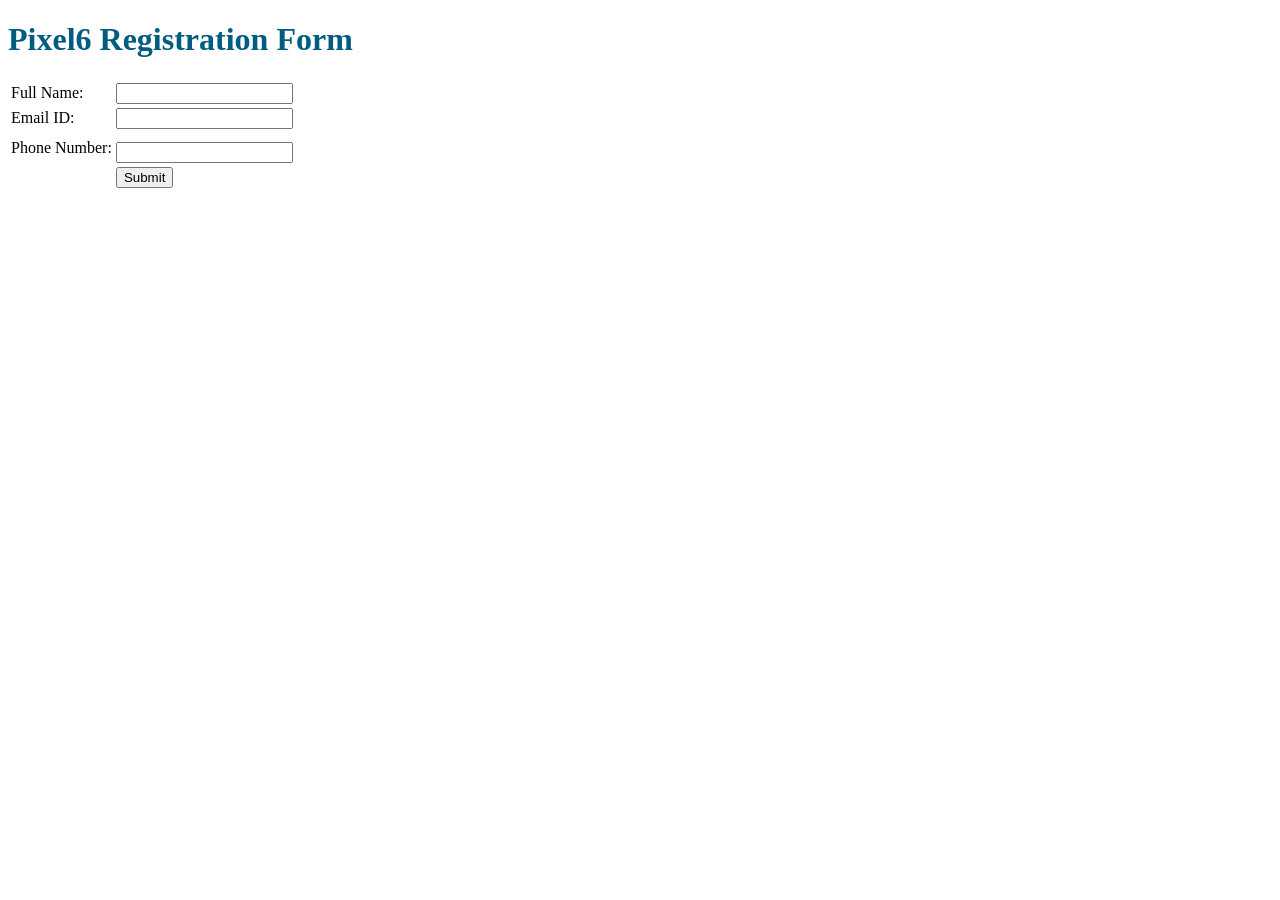
<file: HTML/index.html>
<!DOCTYPE html>
<html> <head>
    <title>Pixel6</title>
    <link rel="stylesheet" href="../CSS/app.css">

<body>
    <div>
    <h1> Pixel6 Registration Form</h1> 
<form> 
<table> 
    <tr> 
        <td> Full Name: </td> 
        <td> <input type="text" id="txtFirstName" minlength="4" onkeypress="return validateFullName(event,this);" ></td> 
        <td><label id="errorFirstName" class="redcolor"></label></td> 
 </tr>
    <tr> 
        <td> Email ID: </td> 
        <td><input type="text" id="txtEmail"  onchange="validateEMail(this.value);"/></td> 
        <td> <label id="errorEmail" class="redcolor"></label></td>
    </tr> 
    <tr> 
        <td> Phone Number: </td> 
        <td> <input type="text" id="txtPhone" onkeypress="return validatePhone(event,this);" onchange="formatPhoneNumberonchange();"> 
        <img id="imageLogo" class="img" style="visibility: hidden;"/></td> 
        <td> <label id="errorTelephone" class="redcolor"></label></td>
    </tr>
    <tr> <td> </td> 
        <td> <input type="button"  value="Submit" onclick="SubmitVal()"/></td> 
    </tr>

</table> 
</form> 
</div>
</body> 
<script src="../JS/app.js"></script>
</html>
</file>
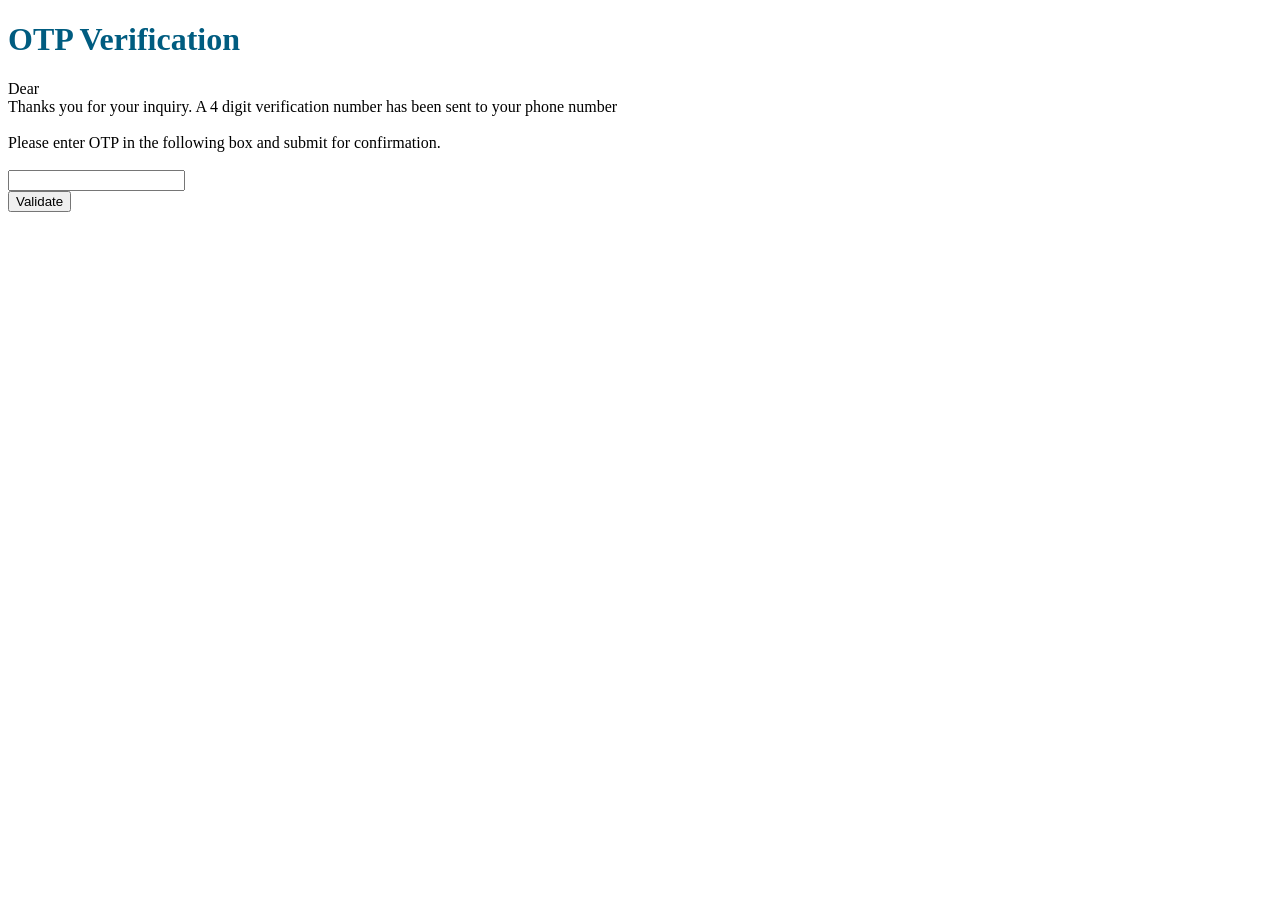
<file: HTML/OTPValidate.html>
<!DOCTYPE html>
<html>
<head>
<link rel="stylesheet" href="../CSS/app.css">
<title>Pixel6</title>

</head>
<body>
   <h1> OTP Verification</h1> 
<div>
<div>
   <div style="display:-webkit-inline-box;">Dear &nbsp;<div id="lblFullName" class="colorName"> </div>
   </div><br>
   Thanks you for your inquiry. A 4 digit verification number has been sent to your phone number 
   <div id="lblPhoneNumber"></div><br>
   Please enter OTP in the following box and submit for confirmation.
</div><br>
<input type="text" id="enterOTP"/><br>
<input type="button" id="btnSubmitOTP" value="Validate" onclick="ValidateOTP()"/>
</div>

</body>

<script src="../JS/app.js"></script>
</html>
</file>
<file: CSS/app.css>
.img{
    height: 24px;
    width: 27px;
}
.colorName{
    color:rgb(0, 92, 128);
    font-weight: 700;
}
h1{
    color:rgb(0, 92, 128);
    font-weight: 700;
}
.redcolor{
    color:red;
}
</file>
